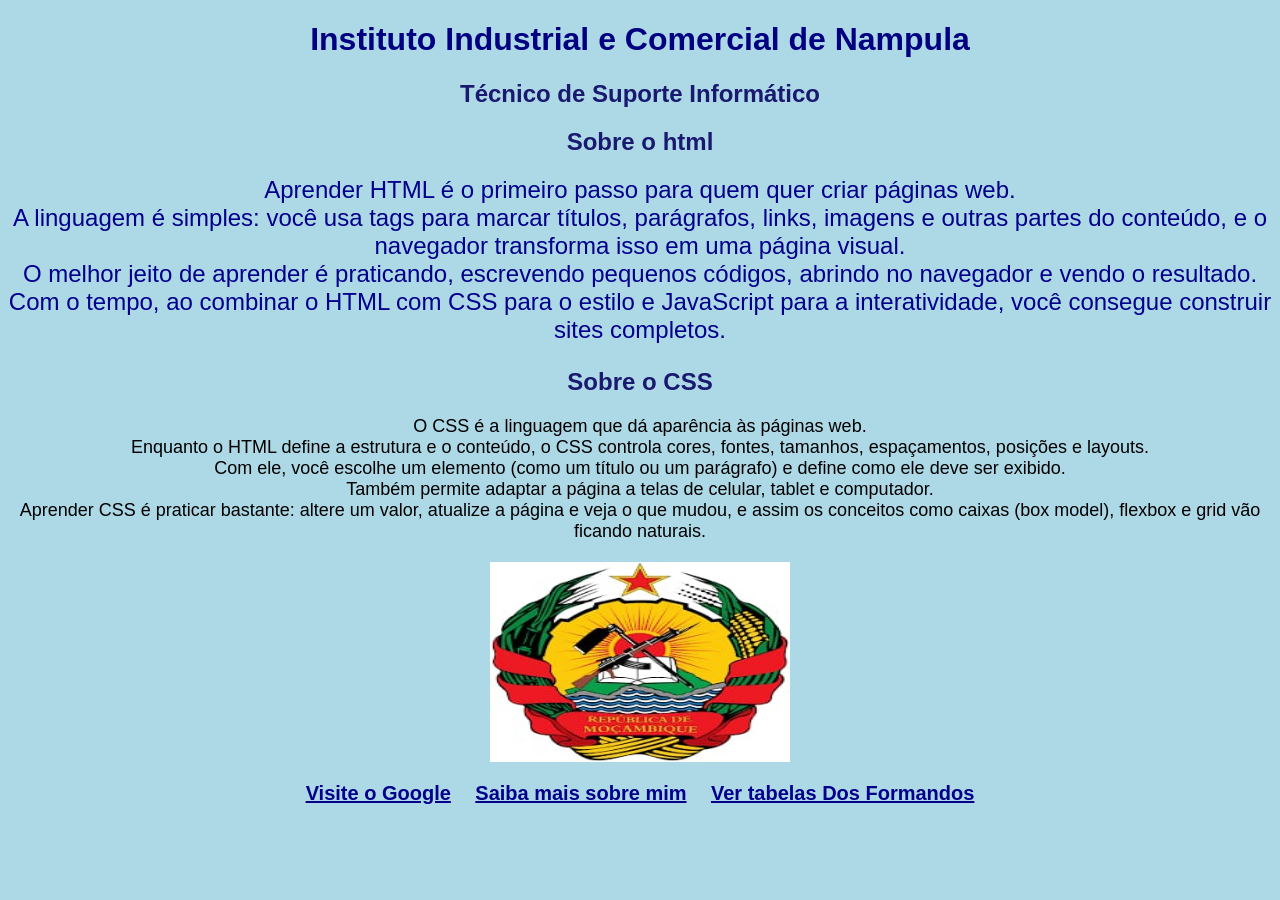
<file: index.html>
<!DOCTYPE html>
<html lang="pt-br">
    <head>
        <meta charset="UTF-8">
        <title>Instituto Industrial e Comercial de Nampula</title>
        <link rel="stylesheet" href="estilo.css">
    </head>
    <body>
        <main>
            <header>
                <h1>Instituto Industrial e Comercial de Nampula</h1>
                <h2>Técnico de Suporte Informático</h2>
            </header>

            <h2>Sobre o html</h2>
            <p class="boas-vindas">Aprender HTML é o primeiro passo para quem quer criar páginas web.<br>
            A linguagem é simples: você usa tags para marcar títulos, parágrafos, links, imagens e outras partes do conteúdo, e o navegador transforma isso em uma página visual.<br>
            O melhor jeito de aprender é praticando, escrevendo pequenos códigos, abrindo no navegador e vendo o resultado.<br>
             Com o tempo, ao combinar o HTML com CSS para o estilo e JavaScript para a interatividade, você consegue construir sites completos.
        </p>

        <h2>Sobre o CSS</h2>
        <p>
            O CSS é a linguagem que dá aparência às páginas web.<br>
             Enquanto o HTML define a estrutura e o conteúdo, o CSS controla cores, fontes, tamanhos, espaçamentos, posições e layouts.<br>
              Com ele, você escolhe um elemento (como um título ou um parágrafo) e define como ele deve ser exibido.<br>
               Também permite adaptar a página a telas de celular, tablet e computador.<br>
                Aprender CSS é praticar bastante: altere um valor, atualize a página e veja o que mudou, e assim os conceitos como caixas (box model), flexbox e grid vão ficando naturais.
        </p>

        <div class="links">
        <img class="img"  src="simbolodarepublica.jpg" alt="Simbolo da Republica" width="300" height="200">
        <a href="https://www.google.com">Visite o Google</a>
        <a href="sobre.html">Saiba mais sobre mim</a>
        <a href="tabela.html">Ver tabelas Dos Formandos</a>
        </div>
        </main> 
    </body>   
</html>
</file>
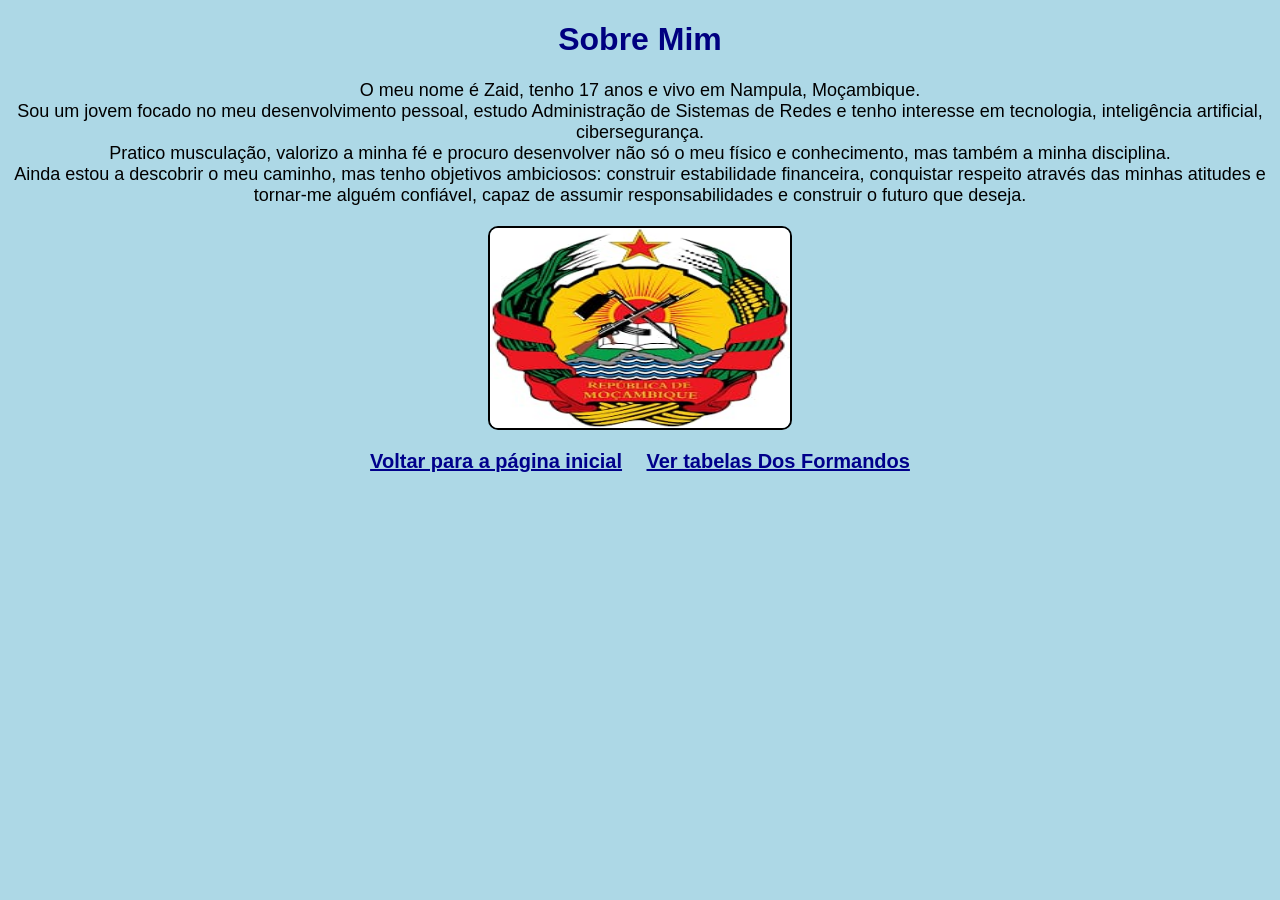
<file: sobre.html>
<!DOCTYPE html>
<html lang="pt-br">
    <head>
        <meta charset="UTF-8">
        <title>Sobre Mim</title>
        <link rel="stylesheet" href="estilo.css">
    </head>

    <body>
        <main>
            <header>
                <h1>Sobre Mim</h1>
            </header>
            <p>
                O meu nome é Zaid, tenho 17 anos e vivo em Nampula, Moçambique.<br>
             Sou um jovem focado no meu desenvolvimento pessoal, estudo Administração de Sistemas de Redes e tenho interesse em tecnologia, inteligência artificial, cibersegurança.<br>
              Pratico musculação, valorizo a minha fé e procuro desenvolver não só o meu físico e conhecimento, mas também a minha disciplina.<br>
               Ainda estou a descobrir o meu caminho, mas tenho objetivos ambiciosos: construir estabilidade financeira, conquistar respeito através das minhas atitudes e tornar-me alguém confiável, capaz de assumir responsabilidades e construir o futuro que deseja.
            </p>

        <div class="links">
         <img class="foto-sobre" src="simbolodarepublica.jpg" alt="simbolo da republica" width="300" height="200">
         <a href="index.html">Voltar para a página inicial</a>
         <a href="tabela.html">Ver tabelas Dos Formandos</a>
        </div>
       </main>
    </body>
</html>
</file>
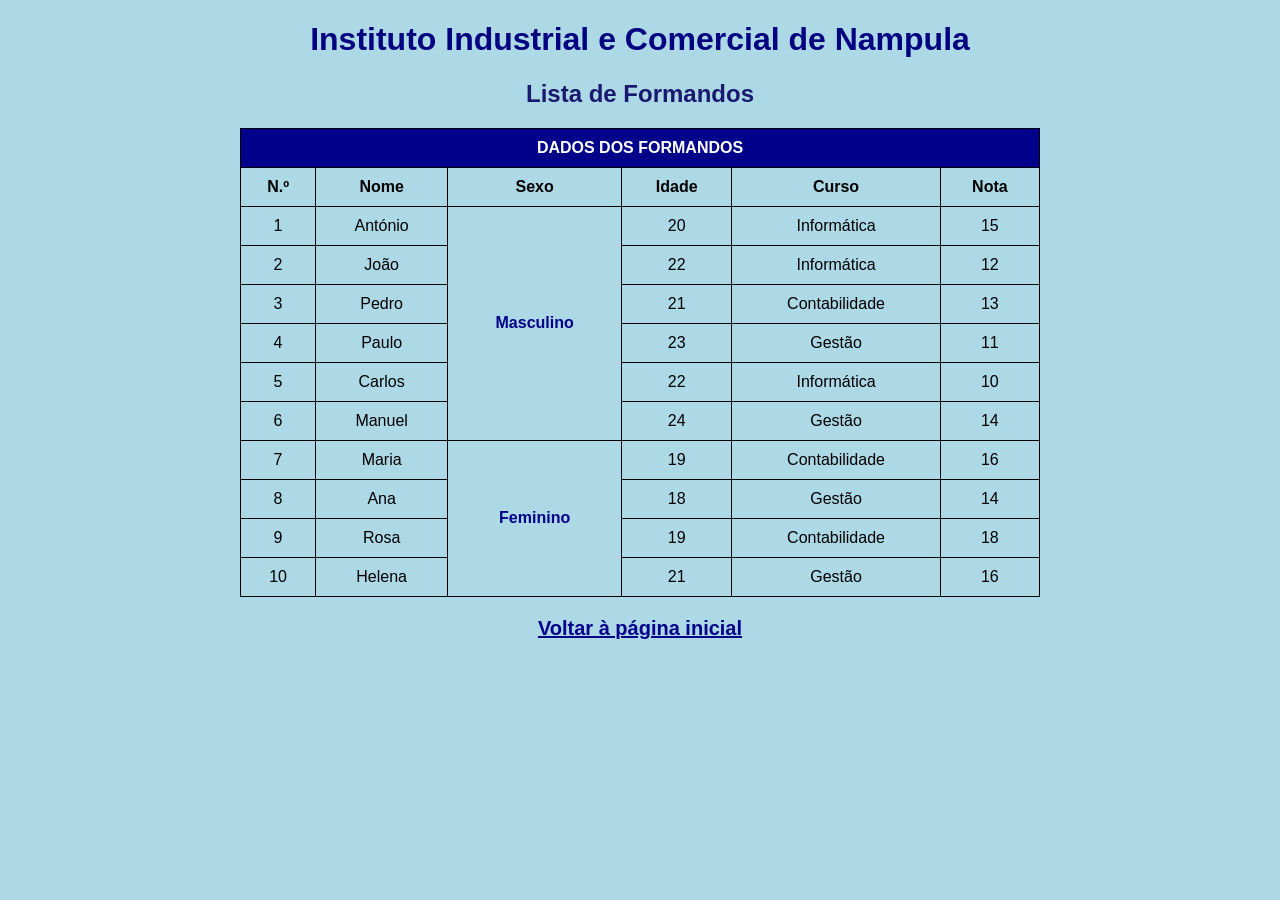
<file: tabela.html>
<!DOCTYPE html>
<html lang="pt-BR">
<head>
    <meta charset="UTF-8">
    <title>Tabelas</title>
    <link rel="stylesheet" href="estilo.css">
</head>

<body>
    <main>
        <header>
            <h1>Instituto Industrial e Comercial de Nampula</h1>
            <h2>Lista de Formandos</h2>
        </header>

        <table>

            <tr>
                <th colspan="6" class="titulo-tabelas">DADOS DOS FORMANDOS</th>
            </tr>

            <tr>
                <th>N.&ordm;</th>
                <th>Nome</th>
                <th>Sexo</th>
                <th>Idade</th>
                <th>Curso</th>
                <th>Nota</th>
            </tr>

            <tr>
                <td class="centro">1</td>
                <td>António</td>
                <td rowspan="6" class="sexo">Masculino</td>
                <td class="idade">20</td>
                <td>Informática</td>
                <td class="centro">15</td>
            </tr>

            <tr>
                <td class="centro">2</td>
                <td>João</td>
                <td class="idade">22</td>
                <td>Informática</td>
                <td class="centro">12</td>
            </tr>

            <tr>
                <td class="centro">3</td>
                <td>Pedro</td>
                <td class="idade">21</td>
                <td>Contabilidade</td>
                <td class="centro">13</td>
            </tr>

            <tr>
                <td class="centro">4</td>
                <td>Paulo</td>
                <td class="idade">23</td>
                <td>Gestão</td>
                <td class="centro">11</td>
            </tr>

            <tr>
                <td class="centro">5</td>
                <td>Carlos</td>
                <td class="idade">22</td>
                <td>Informática</td>
                <td class="centro">10</td>
            </tr>

            <tr>
                <td class="centro">6</td>
                <td>Manuel</td>
                <td class="idade">24</td>
                <td>Gestão</td>
                <td class="centro">14</td>
            </tr>

            <tr>
                <td class="centro">7</td>
                <td>Maria</td>
                <td rowspan="4" class="sexo">Feminino</td>
                <td class="idade">19</td>
                <td>Contabilidade</td>
                <td class="centro">16</td>
            </tr>

            <tr>
                <td class="centro">8</td>
                <td>Ana</td>
                <td class="idade">18</td>
                <td>Gestão</td>
                <td class="centro">14</td>
            </tr>

            <tr>
                <td class="centro">9</td>
                <td>Rosa</td>
                <td class="idade">19</td>
                <td>Contabilidade</td>
                <td class="centro">18</td>
            </tr>

            <tr>
                <td class="centro">10</td>
                <td>Helena</td>
                <td class="idade">21</td>
                <td>Gestão</td>
                <td class="centro">16</td>
            </tr>
        </table>

        <div class="links">
            <a href="index.html">Voltar à página inicial</a>
        </div>
    </main>
</body>
</html>
</file>
<file: estilo.css>
body{
    background-color:lightblue;
    font-family: Arial, sans-serif;
}


 h1{
    color: navy;
    text-align: center;
}

h2{
    color: midnightblue;
    text-align: center;
}

p{
    color:black;
    font-size: 18px;
    text-align: center;
}


.boas-vindas{
    color: darkblue;
    font-size: 24px;
    text-align: center;
    margin-top: 20px;
}

.foto-sobre{
    width: 300px;
    height: 200px;
    border:2px solid black;
    border-radius: 10px;
    display: block;
    margin:20px auto;
}

.img{
    width: 300px;
    height: 200px;
    display: block;
    margin:20px auto;
}

a{
    color:darkblue;
    font-size: 20px;
    font-weight: bold;
    margin:10px;
    transition: color 1s ease;
}

a:hover{
    color: darkred;
    text-decoration: underline;
}

.links{
    text-align: center;
    margin-top: 20px;
}
    
table{
    width: 800px;
    border:1px solid black;
    border-collapse: collapse;
    margin:20px auto;
}

th, td{
    border:1px solid black;
    padding:10px;
    text-align: center;
}

.titulo-tabelas{
    background-color:darkblue;
    color: white;
    text-align:center;
}

.sexo{
    font-weight:bold;
    color:darkblue;
}

.idade, .centro{
    text-align:center;
}
</file>
